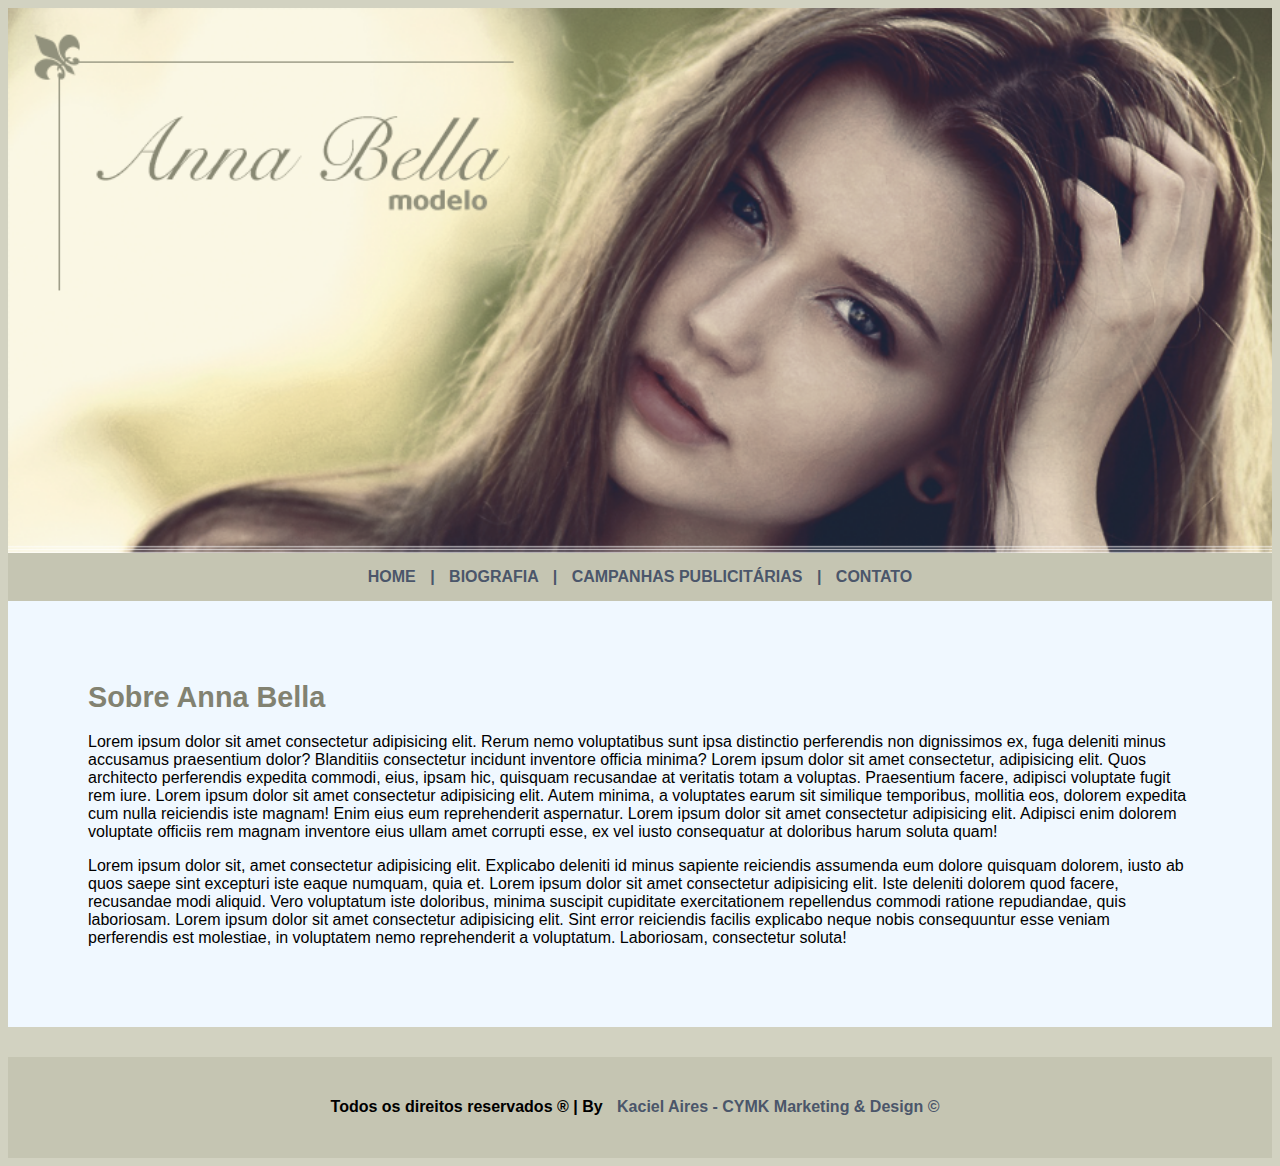
<file: index.html>
<!DOCTYPE html>
<html lang="pt-br">

<head>
    <meta charset="UTF-8">
    <meta http-equiv="X-UA-Compatible" content="IE=edge">
    <meta name="viewport" content="width=device-width, initial-scale=1.0">
    <link rel="stylesheet" href="estilo.css">

    

    <title>Anna Bella - Top Model</title>

</head>

<body>

    <div id="principal">
        <img id="img-capa" src="img/capa.png" alt="">

        
            

                <div id="menu">

                    <a href="index.html"> HOME </a>|

                    <a href="biografia.html"> BIOGRAFIA </a>|

                    <a href="campanhas.html"> CAMPANHAS PUBLICITÁRIAS </a>|
                    
                    <a href="contato.html"> CONTATO </a> 

                </div>  

            


            <div id="conteudo">

                <div id="texto">

                <h1>Sobre Anna Bella</h1>
        
                <p>Lorem ipsum dolor sit amet consectetur adipisicing elit. Rerum nemo voluptatibus sunt ipsa distinctio perferendis non dignissimos ex, fuga deleniti minus accusamus praesentium dolor? Blanditiis consectetur incidunt inventore officia minima?
                    Lorem ipsum dolor sit amet consectetur, adipisicing elit. Quos architecto perferendis expedita commodi, eius, ipsam hic, quisquam recusandae at veritatis totam a voluptas. Praesentium facere, adipisci voluptate fugit rem iure. Lorem ipsum dolor sit amet consectetur adipisicing elit. Autem minima, a voluptates earum sit similique temporibus, mollitia eos, dolorem expedita cum nulla reiciendis iste magnam! Enim eius eum reprehenderit aspernatur. Lorem ipsum dolor sit amet consectetur adipisicing elit. Adipisci enim dolorem voluptate officiis rem magnam inventore eius ullam amet corrupti esse, ex vel iusto consequatur at doloribus harum soluta quam!
                </p>
        
                <p>Lorem ipsum dolor sit, amet consectetur adipisicing elit. Explicabo deleniti id minus sapiente reiciendis assumenda eum dolore quisquam dolorem, iusto ab quos saepe sint excepturi iste eaque numquam, quia et. Lorem ipsum dolor sit amet consectetur adipisicing elit. Iste deleniti dolorem quod facere, recusandae modi aliquid. Vero voluptatum iste doloribus, minima suscipit cupiditate exercitationem repellendus commodi ratione repudiandae, quis laboriosam. Lorem ipsum dolor sit amet consectetur adipisicing elit. Sint error reiciendis facilis explicabo neque nobis consequuntur esse veniam perferendis est molestiae, in voluptatem nemo reprehenderit a voluptatum. Laboriosam, consectetur soluta!</p>

                </div>
        
            </div>
        
            <div id="footer">
                <h4 class="centralizar">Todos os direitos reservados &#174 | By <a href="https://kaciel.github.io/Kaciel-Aires-Web-Developement/" target="blank">Kaciel Aires - CYMK Marketing & Design &#169 </a> </h4>
            </div>
            
        

    </div>

    

</body>
</html>
</file>
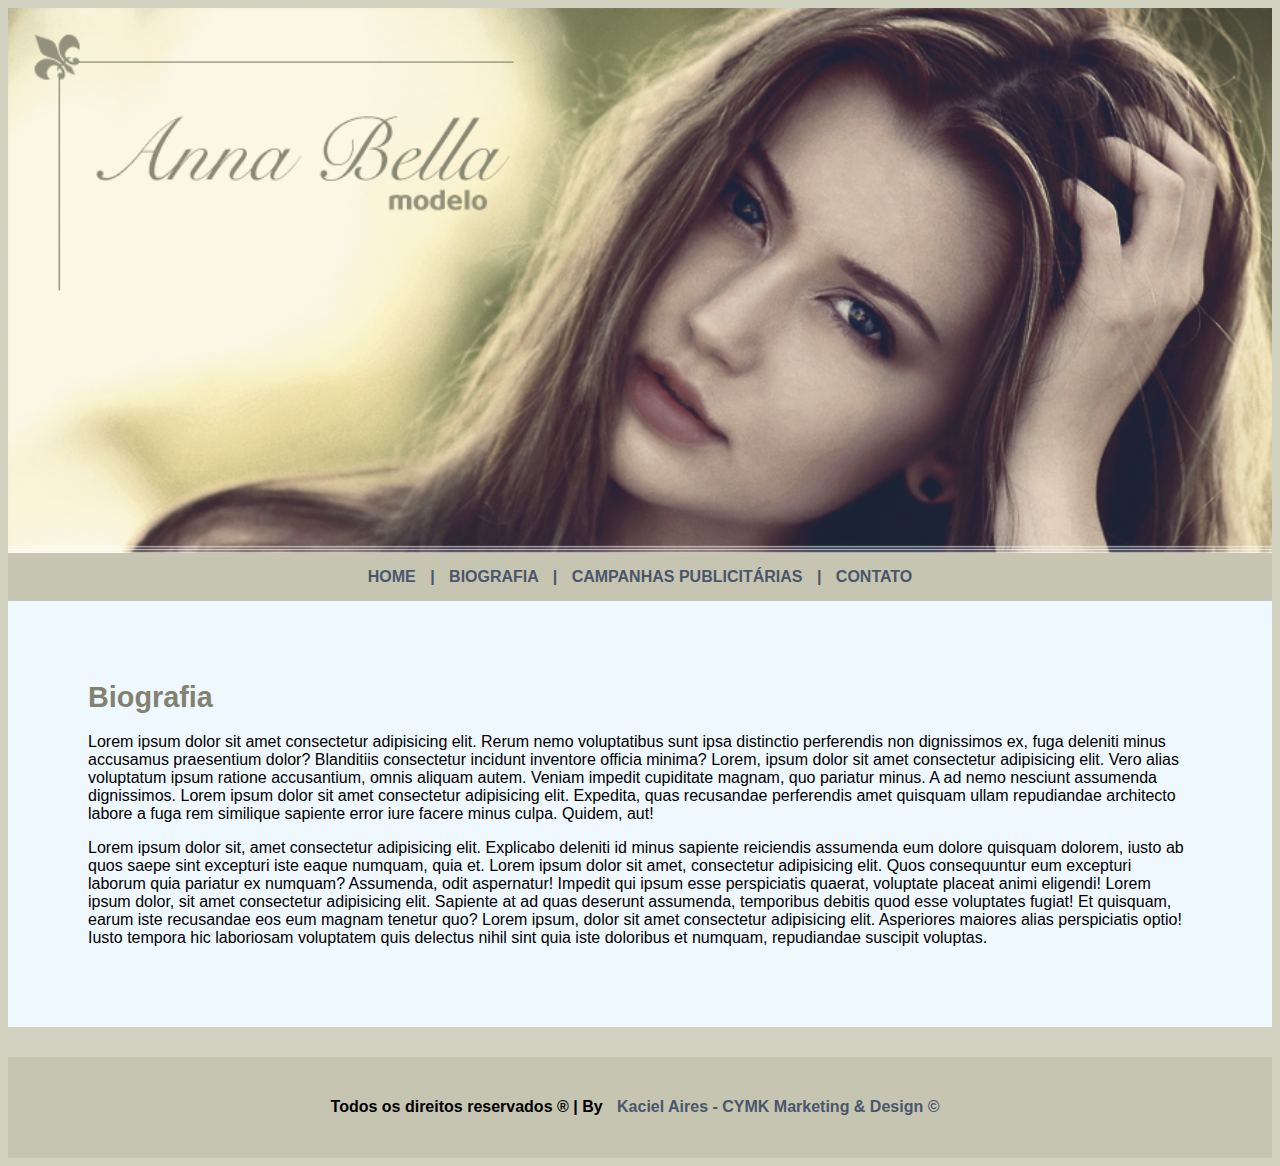
<file: biografia.html>
<!DOCTYPE html>
<html lang="pt-br">

<head>
    <meta charset="UTF-8">
    <meta http-equiv="X-UA-Compatible" content="IE=edge">
    <meta name="viewport" content="width=device-width, initial-scale=1.0">
    <link rel="stylesheet" href="estilo.css">

    

    <title>Anna Bella - Top Model</title>

</head>

<body>

    <div id="principal">
        <img id="img-capa" src="img/capa.png" alt="">

        
            

                <div id="menu">

                    <a href="index.html"> HOME </a>|

                    <a href="biografia.html"> BIOGRAFIA </a>|

                    <a href="campanhas.html"> CAMPANHAS PUBLICITÁRIAS </a>|
                    
                    <a href="contato.html"> CONTATO </a> 

                </div>  

            


            <div id="conteudo">

                <div id="texto">

                <h1>Biografia</h1>
        
                <p>Lorem ipsum dolor sit amet consectetur adipisicing elit. Rerum nemo voluptatibus sunt ipsa distinctio perferendis non dignissimos ex, fuga deleniti minus accusamus praesentium dolor? Blanditiis consectetur incidunt inventore officia minima? Lorem, ipsum dolor sit amet consectetur adipisicing elit. Vero alias voluptatum ipsum ratione accusantium, omnis aliquam autem. Veniam impedit cupiditate magnam, quo pariatur minus. A ad nemo nesciunt assumenda dignissimos. Lorem ipsum dolor sit amet consectetur adipisicing elit. Expedita, quas recusandae perferendis amet quisquam ullam repudiandae architecto labore a fuga rem similique sapiente error iure facere minus culpa. Quidem, aut!</p>
        
                <p>Lorem ipsum dolor sit, amet consectetur adipisicing elit. Explicabo deleniti id minus sapiente reiciendis assumenda eum dolore quisquam dolorem, iusto ab quos saepe sint excepturi iste eaque numquam, quia et. Lorem ipsum dolor sit amet, consectetur adipisicing elit. Quos consequuntur eum excepturi laborum quia pariatur ex numquam? Assumenda, odit aspernatur! Impedit qui ipsum esse perspiciatis quaerat, voluptate placeat animi eligendi! Lorem ipsum dolor, sit amet consectetur adipisicing elit. Sapiente at ad quas deserunt assumenda, temporibus debitis quod esse voluptates fugiat! Et quisquam, earum iste recusandae eos eum magnam tenetur quo? Lorem ipsum, dolor sit amet consectetur adipisicing elit. Asperiores maiores alias perspiciatis optio! Iusto tempora hic laboriosam voluptatem quis delectus nihil sint quia iste doloribus et numquam, repudiandae suscipit voluptas.</p>

                </div>
        
            </div>
        
            <div id="footer">
                <h4 class="centralizar">Todos os direitos reservados &#174 | By <a href="https://kaciel.github.io/Kaciel-Aires-Web-Developement/" target="blank">Kaciel Aires - CYMK Marketing & Design &#169 </a></h4>
            </div>
            
        

    </div>

    

</body>
</html>
</file>
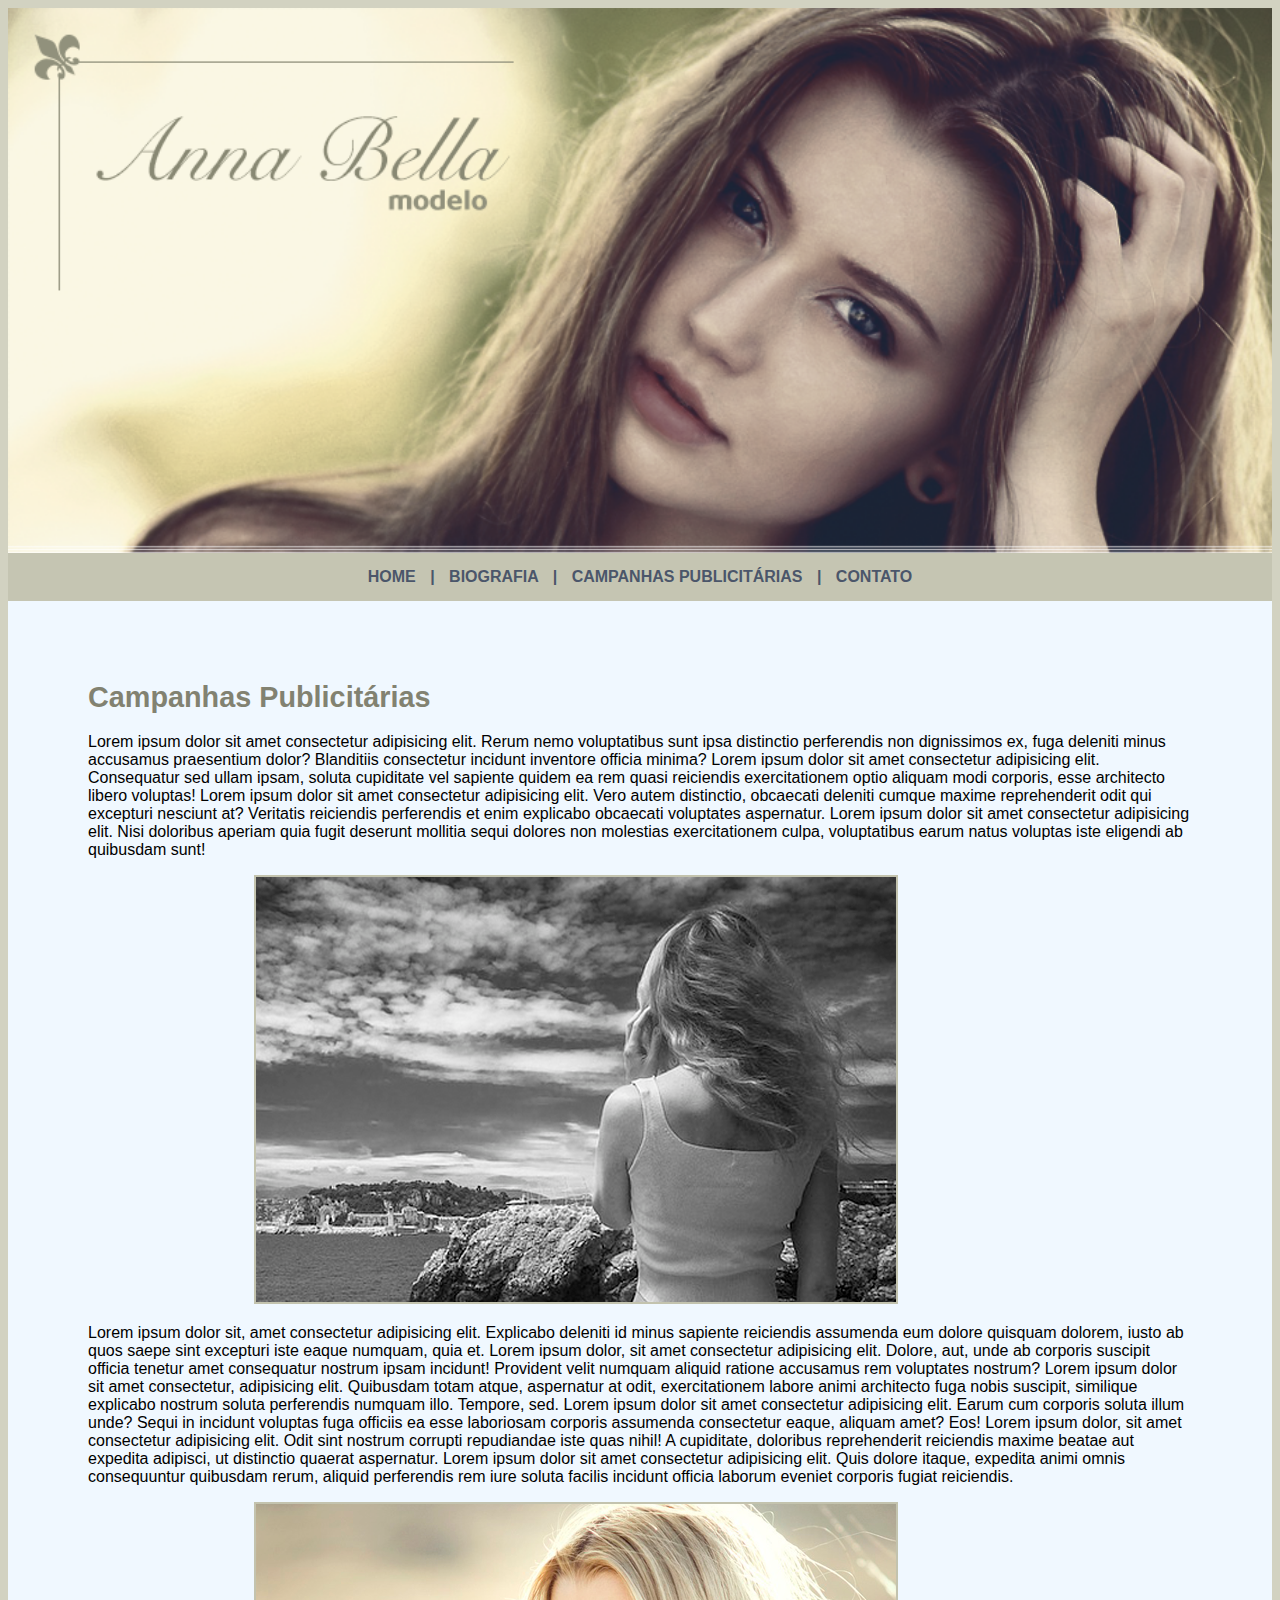
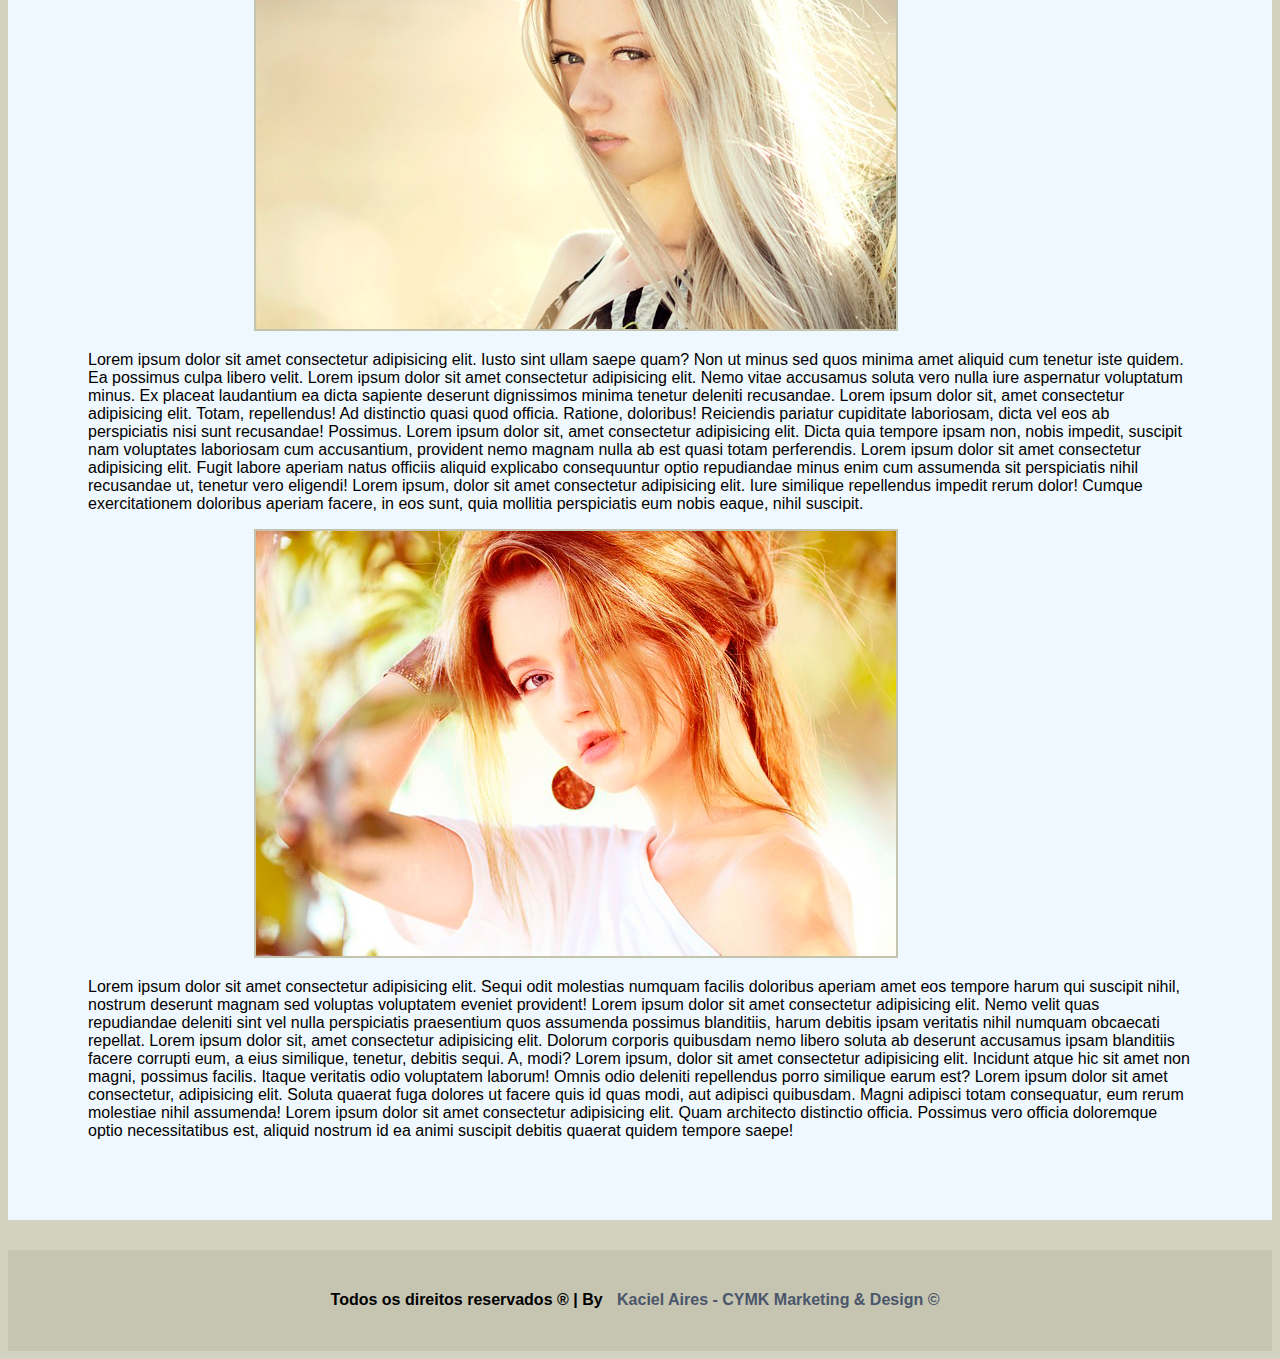
<file: campanhas.html>
<!DOCTYPE html>
<html lang="pt-br">

<head>
    <meta charset="UTF-8">
    <meta http-equiv="X-UA-Compatible" content="IE=edge">
    <meta name="viewport" content="width=device-width, initial-scale=1.0">
    <link rel="stylesheet" href="estilo.css">

    

    <title>Anna Bella - Top Model</title>

</head>

<body>

    <div id="principal">
        <img id="img-capa" src="img/capa.png" alt="">

        
            

                <div id="menu">

                    <a href="index.html"> HOME </a>|

                    <a href="biografia.html"> BIOGRAFIA </a>|

                    <a href="campanhas.html"> CAMPANHAS PUBLICITÁRIAS </a>|
                    
                    <a href="contato.html"> CONTATO </a> 

                </div>  

            


            <div id="conteudo">

                <div id="texto">

                <h1>Campanhas Publicitárias</h1>
        
                <p>Lorem ipsum dolor sit amet consectetur adipisicing elit. Rerum nemo voluptatibus sunt ipsa distinctio perferendis non dignissimos ex, fuga deleniti minus accusamus praesentium dolor? Blanditiis consectetur incidunt inventore officia minima? Lorem ipsum dolor sit amet consectetur adipisicing elit. Consequatur sed ullam ipsam, soluta cupiditate vel sapiente quidem ea rem quasi reiciendis exercitationem optio aliquam modi corporis, esse architecto libero voluptas! Lorem ipsum dolor sit amet consectetur adipisicing elit. Vero autem distinctio, obcaecati deleniti cumque maxime reprehenderit odit qui excepturi nesciunt at? Veritatis reiciendis perferendis et enim explicabo obcaecati voluptates aspernatur. Lorem ipsum dolor sit amet consectetur adipisicing elit. Nisi doloribus aperiam quia fugit deserunt mollitia sequi dolores non molestias exercitationem culpa, voluptatibus earum natus voluptas iste eligendi ab quibusdam sunt!</p>

                <div class="img">
                    <img class="img-campanha" src="img//foto1.png" alt="">
                </div>
                
        
                <p>Lorem ipsum dolor sit, amet consectetur adipisicing elit. Explicabo deleniti id minus sapiente reiciendis assumenda eum dolore quisquam dolorem, iusto ab quos saepe sint excepturi iste eaque numquam, quia et. Lorem ipsum dolor, sit amet consectetur adipisicing elit. Dolore, aut, unde ab corporis suscipit officia tenetur amet consequatur nostrum ipsam incidunt! Provident velit numquam aliquid ratione accusamus rem voluptates nostrum? Lorem ipsum dolor sit amet consectetur, adipisicing elit. Quibusdam totam atque, aspernatur at odit, exercitationem labore animi architecto fuga nobis suscipit, similique explicabo nostrum soluta perferendis numquam illo. Tempore, sed. Lorem ipsum dolor sit amet consectetur adipisicing elit. Earum cum corporis soluta illum unde? Sequi in incidunt voluptas fuga officiis ea esse laboriosam corporis assumenda consectetur eaque, aliquam amet? Eos! Lorem ipsum dolor, sit amet consectetur adipisicing elit. Odit sint nostrum corrupti repudiandae iste quas nihil! A cupiditate, doloribus reprehenderit reiciendis maxime beatae aut expedita adipisci, ut distinctio quaerat aspernatur. Lorem ipsum dolor sit amet consectetur adipisicing elit. Quis dolore itaque, expedita animi omnis consequuntur quibusdam rerum, aliquid perferendis rem iure soluta facilis incidunt officia laborum eveniet corporis fugiat reiciendis.</p>
                
                <div class="img">
                    <img class="img-campanha" src="img//foto2.png" alt="">

                </div>
                
                <p>Lorem ipsum dolor sit amet consectetur adipisicing elit. Iusto sint ullam saepe quam? Non ut minus sed quos minima amet aliquid cum tenetur iste quidem. Ea possimus culpa libero velit. Lorem ipsum dolor sit amet consectetur adipisicing elit. Nemo vitae accusamus soluta vero nulla iure aspernatur voluptatum minus. Ex placeat laudantium ea dicta sapiente deserunt dignissimos minima tenetur deleniti recusandae. Lorem ipsum dolor sit, amet consectetur adipisicing elit. Totam, repellendus! Ad distinctio quasi quod officia. Ratione, doloribus! Reiciendis pariatur cupiditate laboriosam, dicta vel eos ab perspiciatis nisi sunt recusandae! Possimus. Lorem ipsum dolor sit, amet consectetur adipisicing elit. Dicta quia tempore ipsam non, nobis impedit, suscipit nam voluptates laboriosam cum accusantium, provident nemo magnam nulla ab est quasi totam perferendis. Lorem ipsum dolor sit amet consectetur adipisicing elit. Fugit labore aperiam natus officiis aliquid explicabo consequuntur optio repudiandae minus enim cum assumenda sit perspiciatis nihil recusandae ut, tenetur vero eligendi! Lorem ipsum, dolor sit amet consectetur adipisicing elit. Iure similique repellendus impedit rerum dolor! Cumque exercitationem doloribus aperiam facere, in eos sunt, quia mollitia perspiciatis eum nobis eaque, nihil suscipit.</p>

                <div class="img">
                    <img class="img-campanha" src="img//foto3.png" alt="">
                </div>
                

                <p>Lorem ipsum dolor sit amet consectetur adipisicing elit. Sequi odit molestias numquam facilis doloribus aperiam amet eos tempore harum qui suscipit nihil, nostrum deserunt magnam sed voluptas voluptatem eveniet provident! Lorem ipsum dolor sit amet consectetur adipisicing elit. Nemo velit quas repudiandae deleniti sint vel nulla perspiciatis praesentium quos assumenda possimus blanditiis, harum debitis ipsam veritatis nihil numquam obcaecati repellat. Lorem ipsum dolor sit, amet consectetur adipisicing elit. Dolorum corporis quibusdam nemo libero soluta ab deserunt accusamus ipsam blanditiis facere corrupti eum, a eius similique, tenetur, debitis sequi. A, modi? Lorem ipsum, dolor sit amet consectetur adipisicing elit. Incidunt atque hic sit amet non magni, possimus facilis. Itaque veritatis odio voluptatem laborum! Omnis odio deleniti repellendus porro similique earum est? Lorem ipsum dolor sit amet consectetur, adipisicing elit. Soluta quaerat fuga dolores ut facere quis id quas modi, aut adipisci quibusdam. Magni adipisci totam consequatur, eum rerum molestiae nihil assumenda! Lorem ipsum dolor sit amet consectetur adipisicing elit. Quam architecto distinctio officia. Possimus vero officia doloremque optio necessitatibus est, aliquid nostrum id ea animi suscipit debitis quaerat quidem tempore saepe!</p>

                </div>
        
            </div>
        
            <div id="footer">
                <h4 class="centralizar">Todos os direitos reservados &#174 | By <a href="https://kaciel.github.io/Kaciel-Aires-Web-Developement/" target="blank">Kaciel Aires - CYMK Marketing & Design &#169 </a></h4>
            </div>
            
        

    </div>

    

</body>
</html>
</file>
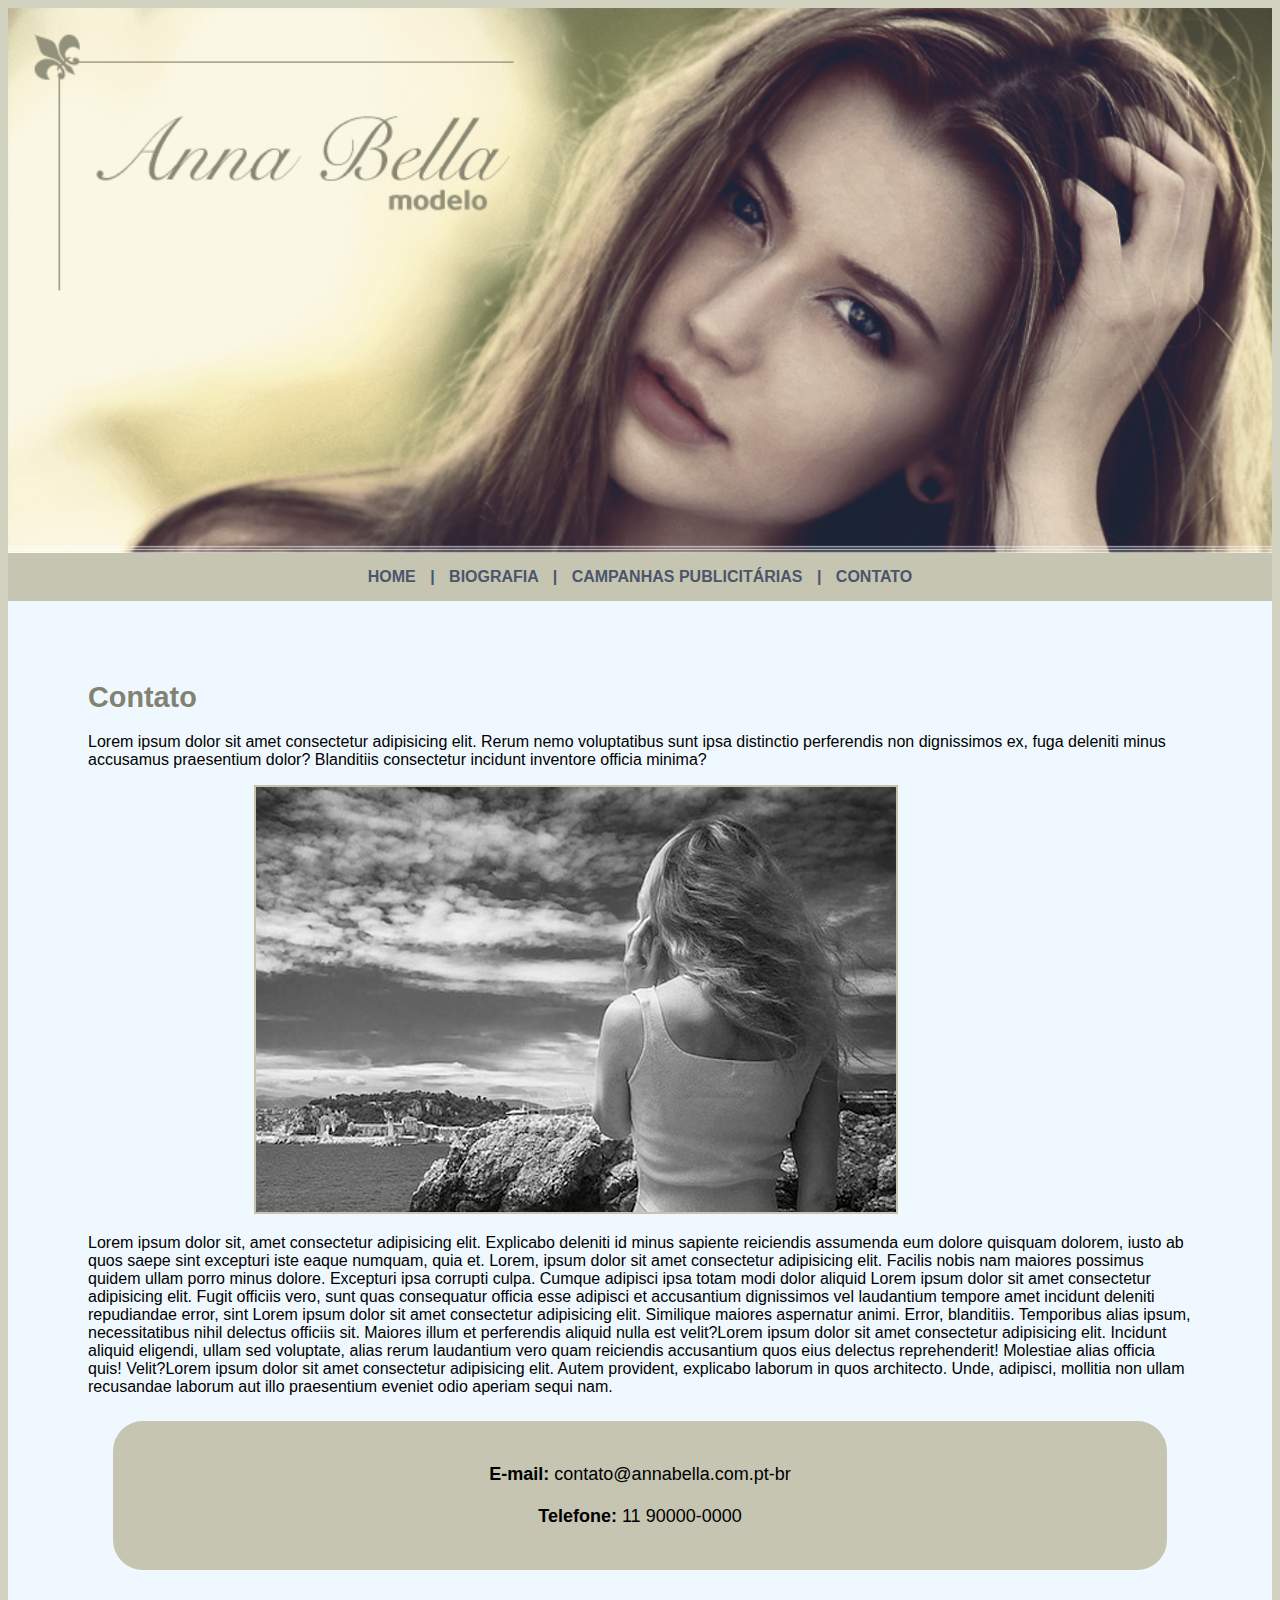
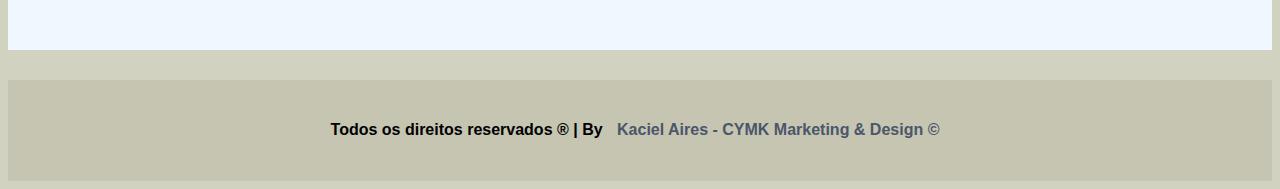
<file: contato.html>
<!DOCTYPE html>
<html lang="pt-br">

<head>
    <meta charset="UTF-8">
    <meta http-equiv="X-UA-Compatible" content="IE=edge">
    <meta name="viewport" content="width=device-width, initial-scale=1.0">
    <link rel="stylesheet" href="estilo.css">

    

    <title>Anna Bella - Top Model</title>

</head>

<body>

    <div id="principal">
        <img id="img-capa" src="img/capa.png" alt="">

        
            

                <div class="centralizar" id="menu">

                    <a href="index.html"> HOME </a>|

                    <a href="biografia.html"> BIOGRAFIA </a>|

                    <a href="campanhas.html"> CAMPANHAS PUBLICITÁRIAS </a>|
                    
                    <a href="contato.html"> CONTATO </a> 

                </div>  

            


            <div id="conteudo">

                <div id="texto">

                <h1>Contato</h1>
        
                <p>Lorem ipsum dolor sit amet consectetur adipisicing elit. Rerum nemo voluptatibus sunt ipsa distinctio perferendis non dignissimos ex, fuga deleniti minus accusamus praesentium dolor? Blanditiis consectetur incidunt inventore officia minima?</p>

                <div class="img">
                    <img class="img-campanha" src="img//foto1.png" alt="">
                </div>
                    
                
                
        
                <p>Lorem ipsum dolor sit, amet consectetur adipisicing elit. Explicabo deleniti id minus sapiente reiciendis assumenda eum dolore quisquam dolorem, iusto ab quos saepe sint excepturi iste eaque numquam, quia et. Lorem, ipsum dolor sit amet consectetur adipisicing elit. Facilis nobis nam maiores possimus quidem ullam porro minus dolore. Excepturi ipsa corrupti culpa. Cumque adipisci ipsa totam modi dolor aliquid Lorem ipsum dolor sit amet consectetur adipisicing elit. Fugit officiis vero, sunt quas consequatur officia esse adipisci et accusantium dignissimos vel laudantium tempore amet incidunt deleniti repudiandae error, sint Lorem ipsum dolor sit amet consectetur adipisicing elit. Similique maiores aspernatur animi. Error, blanditiis. Temporibus alias ipsum, necessitatibus nihil delectus officiis sit. Maiores illum et perferendis aliquid nulla est velit?Lorem ipsum dolor sit amet consectetur adipisicing elit. Incidunt aliquid eligendi, ullam sed voluptate, alias rerum laudantium vero quam reiciendis accusantium quos eius delectus reprehenderit! Molestiae alias officia quis! Velit?Lorem ipsum dolor sit amet consectetur adipisicing elit. Autem provident, explicabo laborum in quos architecto. Unde, adipisci, mollitia non ullam recusandae laborum aut illo praesentium eveniet odio aperiam sequi nam.</p>
                
                <div id="info-contato" >

                    <p id="dados-contato">
                        <strong>E-mail: </strong> contato@annabella.com.pt-br
                        <br>
                        <br>
                        <strong>Telefone:</strong> 11 90000-0000
                    </p>
                        
                        

                    
                   

                </div>
               


                </div>
        
            </div>
        
            <div id="footer">
                <h4 class="centralizar">Todos os direitos reservados &#174 | By <a href="https://kaciel.github.io/Kaciel-Aires-Web-Developement/" target="blank">Kaciel Aires - CYMK Marketing & Design &#169 </a></h4>
            </div>
            
        

    </div>

    

</body>
</html>
</file>
<file: estilo.css>
body {
    
    background-color: #d2d2c1;
    font-family: Arial, Helvetica, sans-serif;
    font-size: 16px;
    

}

#principal {
    
    width: 100%;
    align-content: center;


}

#menu {
    background-color: #c5c5b2;
    padding: 15px;
    font-weight: bold;
    color: #4b566a;
    text-align: center;
}

#conteudo {
    background-color: aliceblue;
    padding: 30px;

}

#footer {
    background-color: #c5c5b2;
    padding: 20px;
    margin-top: 30px;
}

#texto {
    margin: 50px;
}

#info-contato {
    
    background-color: #c5c5b2;
    border-radius: 30px;
    padding: 25px;
    margin: 25px;
    display: block;
    justify-content: center;
    
   
}

#dados-contato {
    
    font-size: large;
    font-style: color"black";
    text-align: center;
    
}



a {
    color: #4b566a;
    text-decoration: none;
    text-decoration-color: black;
    font-weight: bold;
    padding: 10px;

}

.centralizar {
    text-align: center;
}

h1 {
    color: #828271;
    font-size: 1.8em;
}

#img-capa {
    text-align: center;
    width: 100%;
    display: block;
}

.img-campanha {
    border: 2px solid #c3c3ae ;
   
    

}

.img {
    display: block;
    margin: auto;
    width: 70%;
    
    
    
}
</file>
